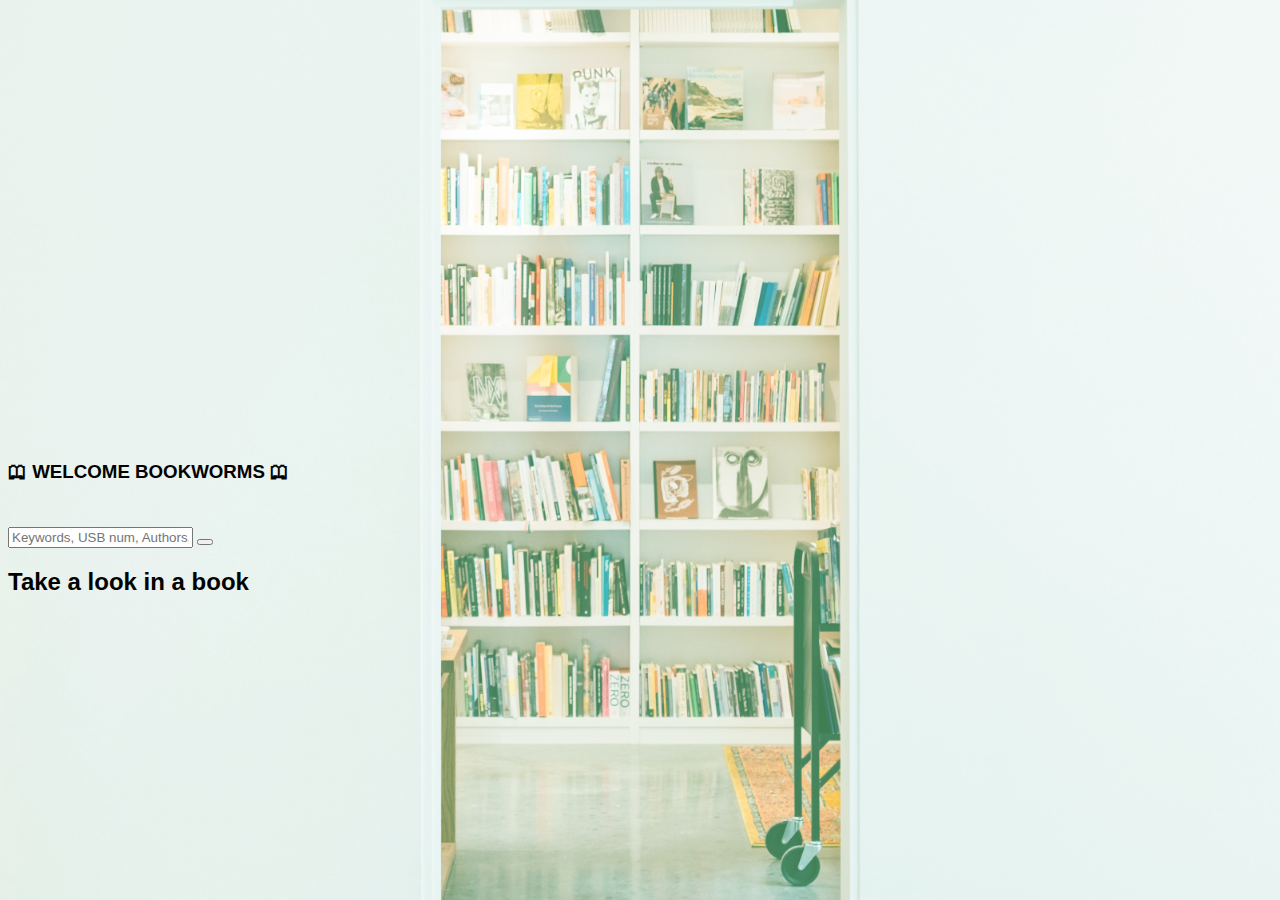
<file: markup/index.html>
<!DOCTYPE html>
<html lang="en">
<head>
  <script defer type="text/javascript" src="../src/app.js"></script>
  <meta charset="UTF-8">
  <meta http-equiv="X-UA-Compatible" content="IE=edge">
  <meta name="viewport" content="width=device-width, initial-scale=1.0">
  <title>Look! The Book Nook</title>
  <link rel="stylesheet" href="https://cdn.jsdelivr.net/npm/bootstrap@4.1.3/dist/css/bootstrap.min.css" integrity="sha384-MCw98/SFnGE8fJT3GXwEOngsV7Zt27NXFoaoApmYm81iuXoPkFOJwJ8ERdknLPMO" crossorigin="anonymous">
</head>
<body>
  <div class="container">
    <h3 id="title" class="text-center mt-4">🕮 WELCOME BOOKWORMS 🕮</h3>
    <div class="row">
      <div id="input" class="input-group mx-auto col-lg-6 col-md-8 col-sm-12">
        <input id="search-box" type="text" class="form-control" placeholder="Keywords, USB num, Authors, etc">
        <button id="search" class="btn btn-primary"> </button>
      </div>
    </div>
</div>
  <div class="volumes">
    <h2 class="text-center mt-5">Take a look in a book</h2>
    <div id="list-output">
      <div class="row"></div>
    </div>
  </div>
  <link rel="stylesheet" type="text/css" href="style.css">
  <script src="https://code.jquery.com/jquery-3.3.1.slim.min.js" integrity="sha384-q8i/X+965DzO0rT7abK41JStQIAqVgRVzpbzo5smXKp4YfRvH+8abtTE1Pi6jizo" crossorigin="anonymous"></script>
<script src="https://cdn.jsdelivr.net/npm/popper.js@1.14.3/dist/umd/popper.min.js" integrity="sha384-ZMP7rVo3mIykV+2+9J3UJ46jBk0WLaUAdn689aCwoqbBJiSnjAK/l8WvCWPIPm49" crossorigin="anonymous"></script>
<script src="https://cdn.jsdelivr.net/npm/bootstrap@4.1.3/dist/js/bootstrap.min.js" integrity="sha384-ChfqqxuZUCnJSK3+MXmPNIyE6ZbWh2IMqE241rYiqJxyMiZ6OW/JmZQ5stwEULTy" crossorigin="anonymous"></script>
</body>
</html>
</file>
<file: markup/style.css>
body {
  background: url("../resources/paul-hanaoka-bookshelf-unsplash.jpg");
  height: 100%;
  background-position: center;
  background-repeat: repeat;
  background-size: cover;
  background-blend-mode: screen;
  background-color: rgb(61, 124, 77);
}


h2, h3 {
  font-family: Verdana, Tahoma, sans-serif;
  color:rgb(1, 1, 1);
  font-weight: bold;
  position: relative;
}
  #title {
    padding-top: 35%;
    padding-bottom: 2%;
  }


.book-list {
  opacity: 1;
  margin-top: 50px;
  visibility: hidden;
}
</file>
